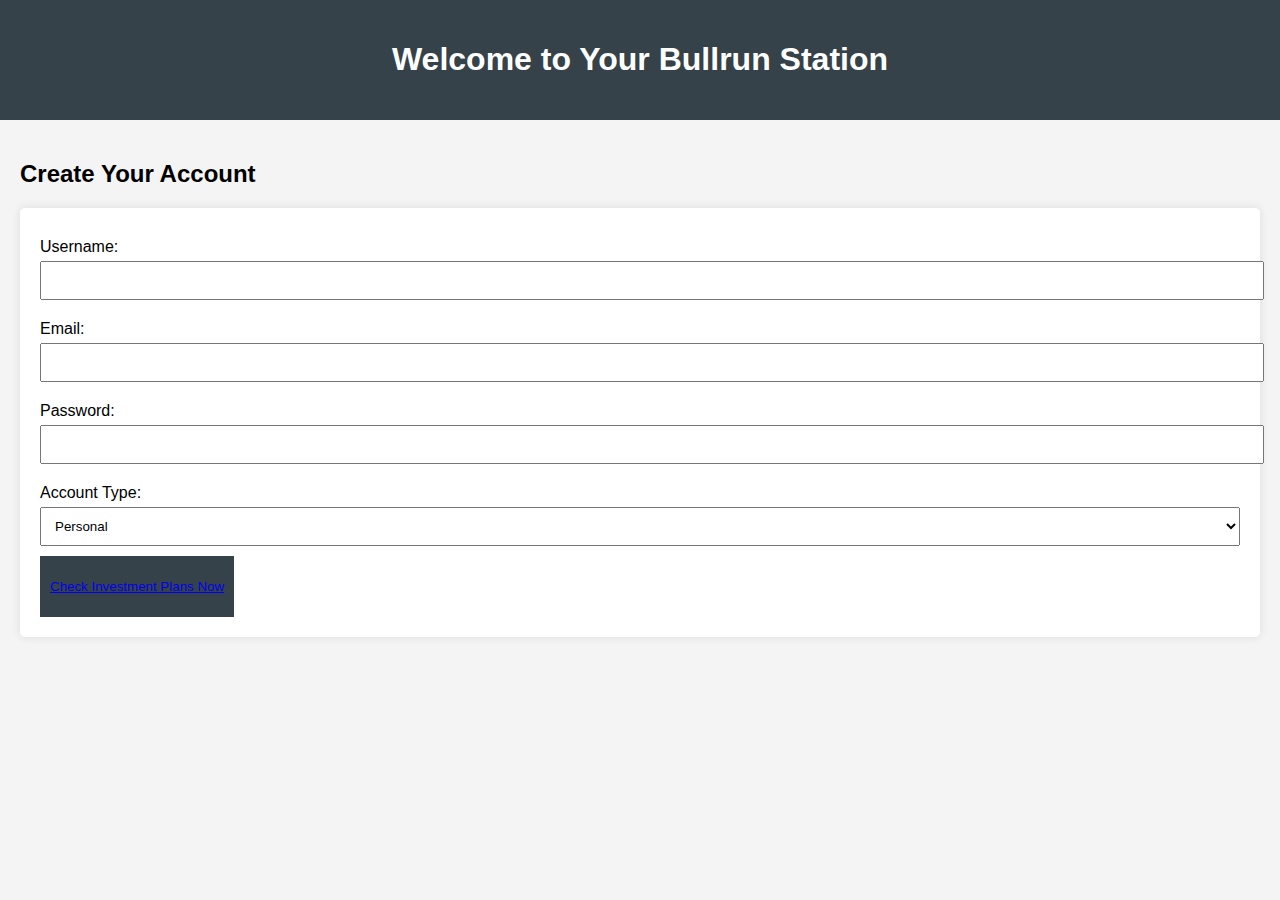
<file: index.html>
<!DOCTYPE html>
<html lang="en">
<head>
    <meta charset="UTF-8">
    <meta name="viewport" content="width=device-width, initial-scale=1.0">
    <link rel="stylesheet" href="styles.css">
    <title>Investment Website</title>
</head>
<body>
    <header>
        <h1>Welcome to Your Bullrun Station</h1>
    </header>
    <main>
        <section id="registration">
            <h2>Create Your Account</h2>
            <form id="registrationForm">
                <label for="username">Username:</label>
                <input type="text" id="username" required>

                <label for="email">Email:</label>
                <input type="email" id="email" required>

                <label for="password">Password:</label>
                <input type="password" id="password" required>

                <label for="accountType">Account Type:</label>
                <select id="accountType">
                    <option value="personal">Personal</option>
                    <option value="business">Business</option>
                </select>
                <button><p><a href="congrats.html">Check Investment Plans Now</a></p></button>
            </form>
        </section>
</body>
</html>
</file>
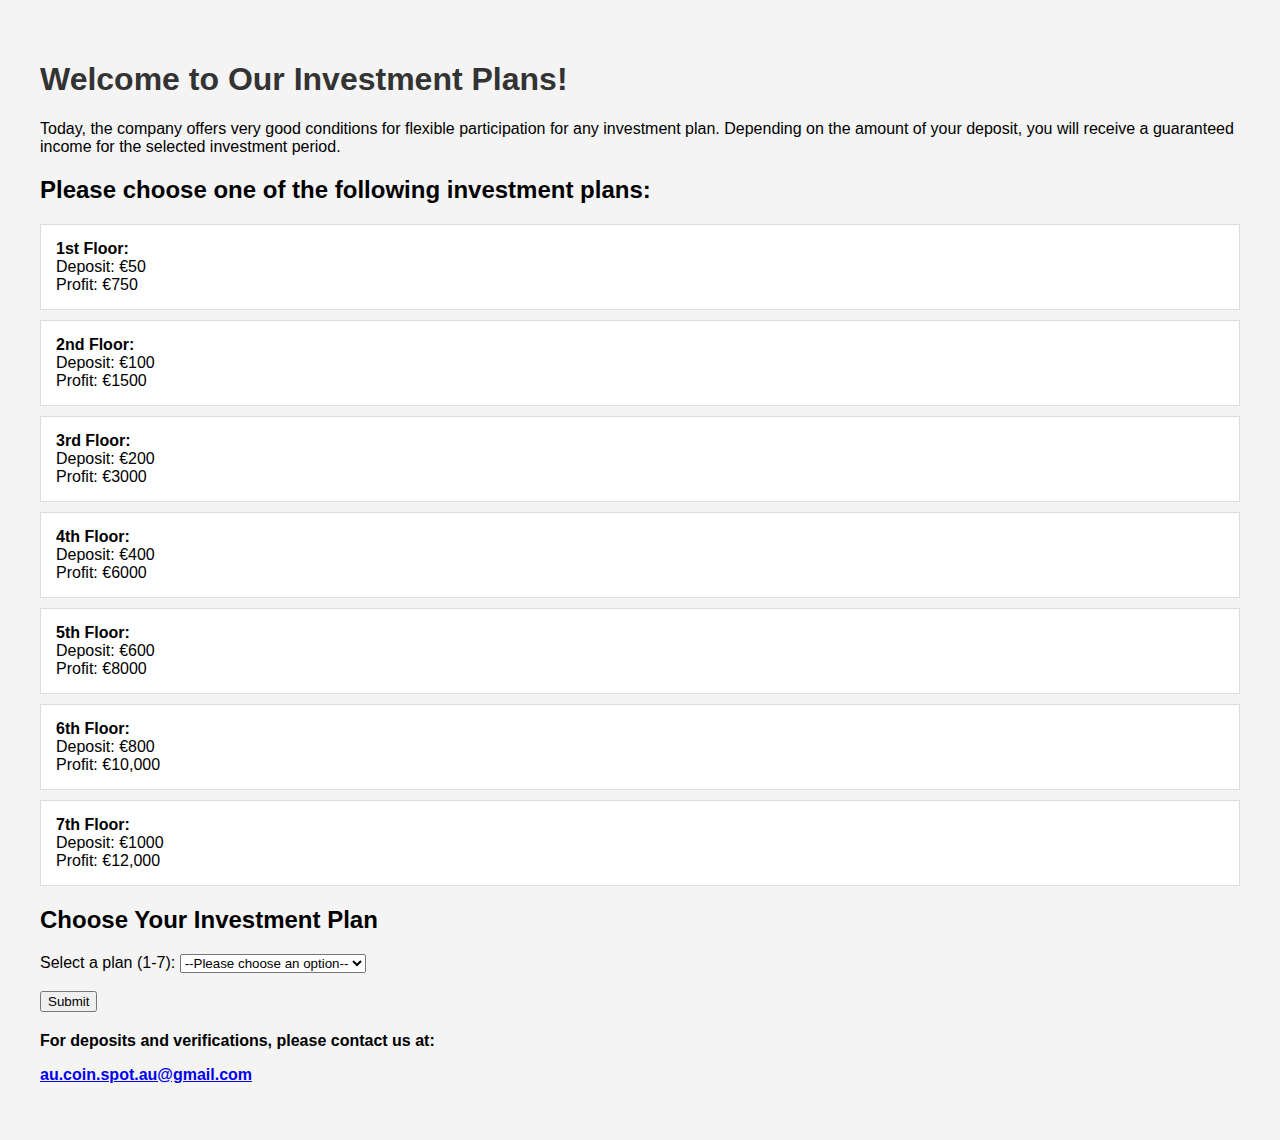
<file: congrats.html>
<!DOCTYPE html>
<html lang="en">
<head>
    <meta charset="UTF-8">
    <meta name="viewport" content="width=device-width, initial-scale=1.0">
    <title>Investment Plans</title>
    <style>
        body {
            font-family: Arial, sans-serif;
            margin: 20px;
            padding: 20px;
            background-color: #f4f4f4;
        }
        h1 {
            color: #333;
        }
        .investment-plan {
            background: #fff;
            border: 1px solid #ddd;
            padding: 15px;
            margin: 10px 0;
        }
        .contact-info {
            margin-top: 20px;
            font-weight: bold;
        }
    </style>
</head>
<body>

<h1>Welcome to Our Investment Plans!</h1>
<p>Today, the company offers very good conditions for flexible participation for any investment plan. Depending on the amount of your deposit, you will receive a guaranteed income for the selected investment period.</p>

<h2>Please choose one of the following investment plans:</h2>

<div class="investment-plan">
    <strong>1st Floor:</strong> <br>
    Deposit: €50 <br>
    Profit: €750
</div>
<div class="investment-plan">
    <strong>2nd Floor:</strong> <br>
    Deposit: €100 <br>
    Profit: €1500
</div>
<div class="investment-plan">
    <strong>3rd Floor:</strong> <br>
    Deposit: €200 <br>
    Profit: €3000
</div>
<div class="investment-plan">
    <strong>4th Floor:</strong> <br>
    Deposit: €400 <br>
    Profit: €6000
</div>
<div class="investment-plan">
    <strong>5th Floor:</strong> <br>
    Deposit: €600 <br>
    Profit: €8000
</div>
<div class="investment-plan">
    <strong>6th Floor:</strong> <br>
    Deposit: €800 <br>
    Profit: €10,000
</div>
<div class="investment-plan">
    <strong>7th Floor:</strong> <br>
    Deposit: €1000 <br>
    Profit: €12,000
</div>

<h2>Choose Your Investment Plan</h2>
<form id="investmentForm">
    <label for="planSelect">Select a plan (1-7):</label>
    <select id="planSelect" required>
        <option value="">--Please choose an option--</option>
        <option value="1">1st Floor</option>
        <option value="2">2nd Floor</option>
        <option value="3">3rd Floor</option>
        <option value="4">4th Floor</option>
        <option value="5">5th Floor</option>
        <option value="6">6th Floor</option>
        <option value="7">7th Floor</option>
    </select>
    <br><br>
    <button type="submit">Submit</button>
</form>

<div class="contact-info">
    <p>For deposits and verifications, please contact us at:</p>
    <p><a href="mailto:au.coin.spot.au@gmail.com">au.coin.spot.au@gmail.com</a></p>
</div>

<script>
    document.getElementById('investmentForm').addEventListener('submit', function(event) {
        event.preventDefault();
        
        const selectedPlan = document.getElementById('planSelect').value;
        const plans = {
            1: { Deposit: 50, Profit: 750 },
            2: { Deposit: 100, Profit: 1500 },
            3: { Deposit: 200, Profit: 3000 },
            4: { Deposit: 400, Profit: 6000 },
            5: { Deposit: 600, Profit: 8000 },
            6: { Deposit: 800, Profit: 10000 },
            7: { Deposit: 1000, Profit: 12000 },
        };

        if (plans[selectedPlan]) {
            const selectedDetails = plans[selectedPlan];
            alert(`You have selected the ${selectedPlan} Floor plan.\nDeposit: €${selectedDetails.Deposit}, Profit: €${selectedDetails.Profit}\nThank you for your investment!`);
        }
    });
</script>

</body>
</html>
</file>
<file: styles.css>
body {
    font-family: Arial, sans-serif;
    margin: 0;
    padding: 0;
    background-color: #f4f4f4;
}

header {
    background: #35424a;
    color: white;
    padding: 20px;
    text-align: center;
}

main {
    padding: 20px;
}

form {
    background: white;
    padding: 20px;
    border-radius: 5px;
    box-shadow: 0 0 10px rgba(0, 0, 0, 0.1);
}

label {
    display: block;
    margin: 10px 0 5px;
}

input, select {
    width: 100%;
    padding: 10px;
    margin-bottom: 10px;
}

button {
    background: #35424a;
    color: white;
    border: none;
    padding: 10px;
    cursor: pointer;
}

button:hover {
    background: #45a049;
}
</file>
